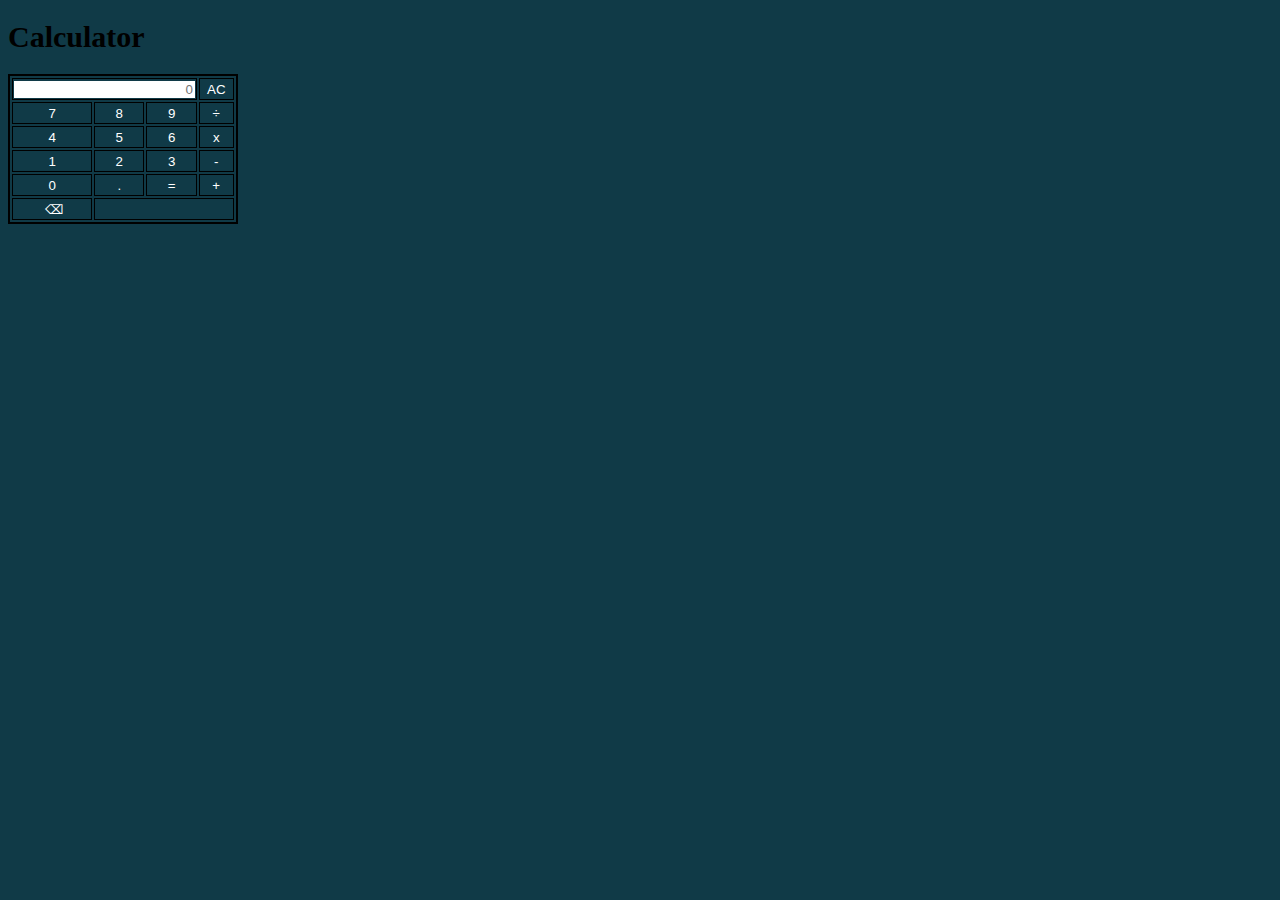
<file: javaScript_frontend/calculator/index.html>
<!DOCTYPE html>
<html lang="en">
<head>
    <meta charset="UTF-8">
    <meta http-equiv="X-UA-Compatible" content="IE=edge">
    <meta name="viewport" content="width=device-width, initial-scale=1.0">
    <title>Calculator</title>
    <!-- CSS only -->
<link href="https://cdn.jsdelivr.net/npm/bootstrap@5.2.3/dist/css/bootstrap.min.css" rel="stylesheet" integrity="sha384-rbsA2VBKQhggwzxH7pPCaAqO46MgnOM80zW1RWuH61DGLwZJEdK2Kadq2F9CUG65" crossorigin="anonymous">
<!-- JavaScript Bundle with Popper -->
<script src="https://cdn.jsdelivr.net/npm/bootstrap@5.2.3/dist/js/bootstrap.bundle.min.js" integrity="sha384-kenU1KFdBIe4zVF0s0G1M5b4hcpxyD9F7jL+jjXkk+Q2h455rYXK/7HAuoJl+0I4" crossorigin="anonymous"></script>
<link rel="stylesheet" href="./cal.css">
</head>
<body>
    <div class="container-fluid h-auto">
    <div class="row">
        <div class="col-4"></div>
        <!-- <div class="col-2"></div> -->
        <div class="col-4">
            <div class="mt-5">
                <h1 class="text-center text-white">Calculator</h1>
             </div>
               <div id="id1" >
                <table class="table  mt-4 ">
                    <tr >
                        <td colspan="3">
                            <input id="result" type="text" class="w-100 mt-2" placeholder="0" style="background-color:white ; text-align: right; color: black;" readonly>
                        </td>
                        <td><input  value="AC" type="button" class="w-100 mt-2 text-danger" onclick="clearAll()"></td>
                    </tr>
                    <tr >
                        <td><input type="button" value="7" class="w-100" onclick="display('7')"></td>
                        <td><input type="button" value="8" class="w-100"onclick="display('8')"></td>
                        <td><input type="button" value="9" class="w-100" onclick="display('9')"></td>
                        <td><input type="button" value="÷" class="w-100 text-warning" onclick="display('/')"></td>
                    </tr>
                    <tr>
                        <td><input type="button" value="4" class="w-100" onclick="display('4')"></td>
                        <td><input type="button" value="5" class="w-100" onclick="display('5')"></td>
                        <td><input type="button" value="6" class="w-100" onclick="display('6')"></td>
                        <td><input type="button" value="x" class="w-100 text-warning" onclick="display('*')"></td>
                    </tr>
                    <tr>
                        <td><input type="button" value="1" class="w-100" onclick="display('1')"></td>
                        <td><input type="button" value="2" class="w-100" onclick="display('2')"></td>
                        <td><input type="button" value="3" class="w-100" onclick="display('3')"></td>
                        <td><input  type="button" value="-" class="w-100 text-warning" onclick="display('-')"></td>
                    </tr>
                    <tr>
                        <td><input type="button" value="0" class="w-100" onclick="display('0')"></td>
                        <td><input type="button" value="." class="w-100" onclick="display('.')"></td>
                        <td><input type="button" value="=" class="w-100 text-warning" onclick="equal()"></td>
                        <td><input type="button" value="+" class="w-100 text-warning"onclick="display('+')"></td>
                    </tr>
                    <tr>
                        <td><input type="button" value=" ⌫" class="w-100" onclick="back()"> </td>
                        <td colspan="3"></td>
                    </tr>
                </table>
        </div>
        </div>
        <!--  <div class="col-2"></div> -->
        <div class="col-4"></div>
        </div>
       
            
    </div>  
</body>
<script src="./cal.js"></script>

</html>
</file>
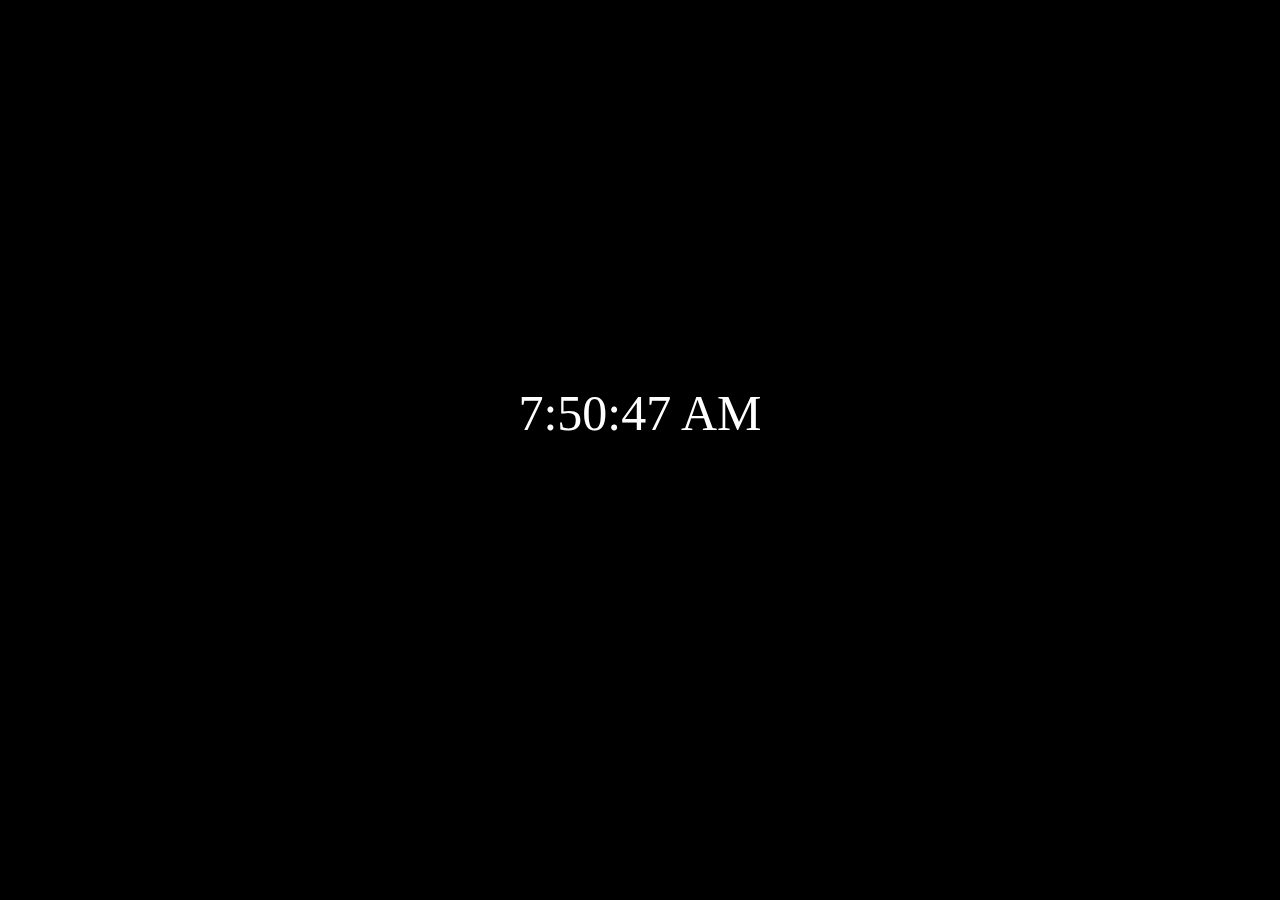
<file: javaScript_frontend/clock/index.html>
<!DOCTYPE html>
<html lang="en">
<head>
    <meta charset="UTF-8">
    <meta name="viewport" content="width=device-width, initial-scale=1.0">
    <title>clock</title>
    <link href="https://cdn.jsdelivr.net/npm/bootstrap@5.3.2/dist/css/bootstrap.min.css" rel="stylesheet" integrity="sha384-T3c6CoIi6uLrA9TneNEoa7RxnatzjcDSCmG1MXxSR1GAsXEV/Dwwykc2MPK8M2HN" crossorigin="anonymous">
    <script src="https://cdn.jsdelivr.net/npm/bootstrap@5.3.2/dist/js/bootstrap.bundle.min.js" integrity="sha384-C6RzsynM9kWDrMNeT87bh95OGNyZPhcTNXj1NW7RuBCsyN/o0jlpcV8Qyq46cDfL" crossorigin="anonymous"></script>
    <link rel="stylesheet" href="./clock.css">
</head>
<body>
    <div class="container">
        <div class="row">
            <div class="col-md-4"></div>
            <div class="col-md-4">
                <div id="clock" class="dclock">
                    
                </div>
            </div>
            <div class="col-md-4"></div>
        </div>
    </div>
</body>
<script>
    function getTime(){
        const time = new Date()
        console.log(time);
        let hours = time.getHours()
        console.log(hours);
        let min = time.getMinutes()
        console.log(min);
        let sec = time.getSeconds()
        console.log(sec);
        
        clock.innerHTML=`${hours}:${min}:${sec} ${hours>=12?'PM':'AM'}`

        setTimeout(()=>{getTime()},1000)
    }

    getTime()
</script>
</html>
</file>
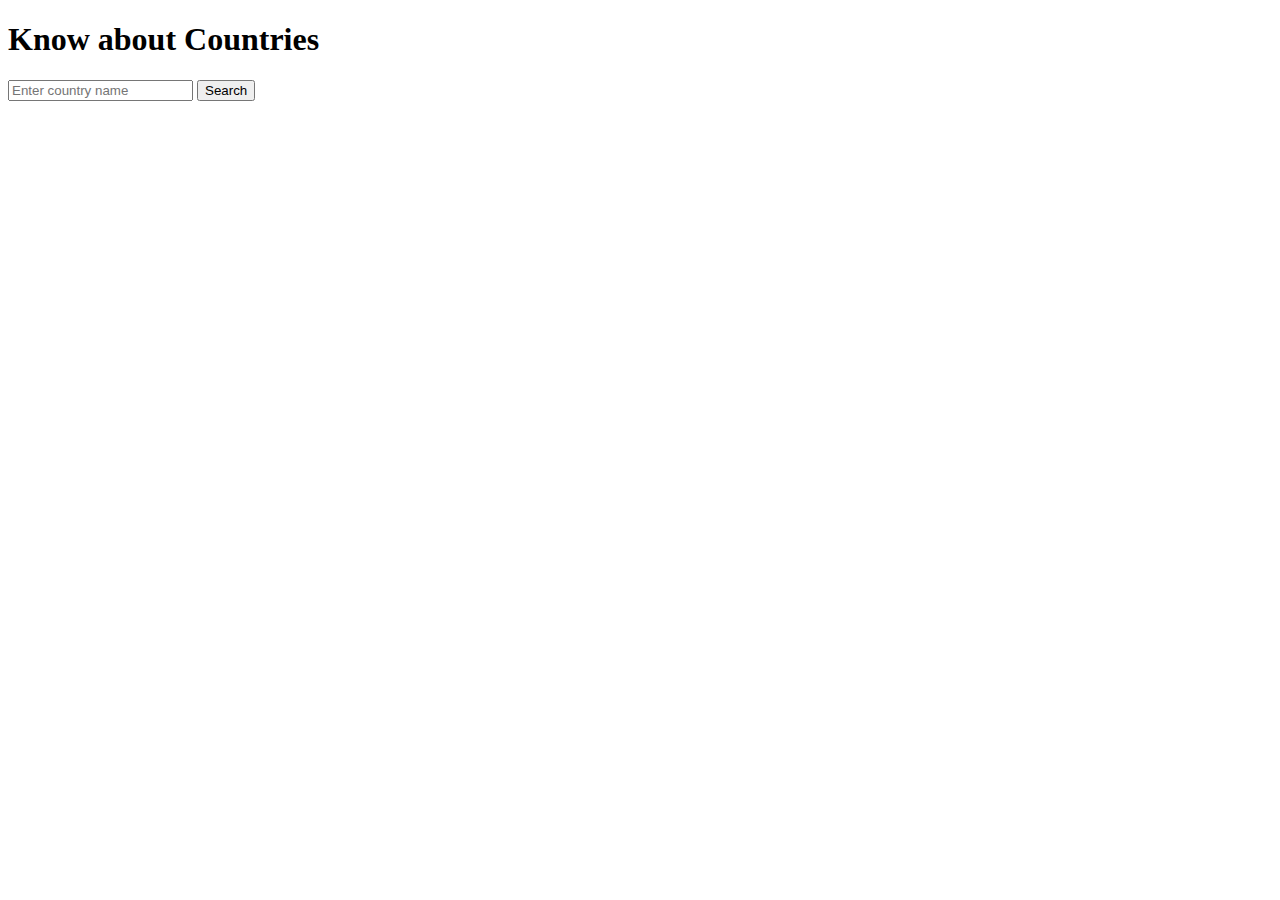
<file: countries.html>
<!DOCTYPE html>
<html lang="en">
<head>
    <meta charset="UTF-8">
    <meta name="viewport" content="width=device-width, initial-scale=1.0">
    <title>Countries Details</title>
    <link href="https://cdn.jsdelivr.net/npm/bootstrap@5.3.2/dist/css/bootstrap.min.css" rel="stylesheet" integrity="sha384-T3c6CoIi6uLrA9TneNEoa7RxnatzjcDSCmG1MXxSR1GAsXEV/Dwwykc2MPK8M2HN" crossorigin="anonymous">
    <script src="https://cdn.jsdelivr.net/npm/bootstrap@5.3.2/dist/js/bootstrap.bundle.min.js" integrity="sha384-C6RzsynM9kWDrMNeT87bh95OGNyZPhcTNXj1NW7RuBCsyN/o0jlpcV8Qyq46cDfL" crossorigin="anonymous"></script>
    <link rel="stylesheet" href="https://cdnjs.cloudflare.com/ajax/libs/font-awesome/6.4.2/css/all.min.css" integrity="sha512-z3gLpd7yknf1YoNbCzqRKc4qyor8gaKU1qmn+CShxbuBusANI9QpRohGBreCFkKxLhei6S9CQXFEbbKuqLg0DA==" crossorigin="anonymous" referrerpolicy="no-referrer" />
</head>
<body style="background-image: url(https://media.istockphoto.com/id/1341408852/video/colored-smoke-on-a-dark-background-blue-and-red-light-with-smoke.jpg?s=640x640&k=20&c=v2DQUY8IVbli_6FH_9KAs6YWRXlDdYiBJHfp7JFh7NY=); background-repeat: no-repeat; background-size: cover;">
    <div class="container">
        <div class="row">
            <div class="col-md-4"></div>
            <div class="col-md-4">
                <h1 class="mt-5 text-center text-light">Know about Countries</h1>

                <div class="d-flex mt-5">
                    <input id="input_name" type="text" class="form-control" placeholder="Enter country name">
                    <input onclick="search()" type="button" value="Search" class="btn btn-success ms-3">
                </div>
            </div>
            <div class="col-md-4"></div>
        </div>
        <div class="row">
            <div class="col-md-4"></div>
            <div class="col-md-4">
               <div id="result">

               </div>
            </div>
            <div class="col-md-4"></div>
        </div>

    </div>
</body>
<script>
    //function definition

    const search = async()=>{
        let countryName = input_name.value
        console.log(countryName);
        if(countryName){
          const response = await fetch(`https://restcountries.com/v3.1/name/${countryName}?fullText=true`)
         response.json().then((data)=>{
            console.log(data[0]);

            let flag = data[0].flags.png
            console.log(flag);
            let cname = data[0].name.common
            console.log(cname);
            let capital = data[0].capital
            console.log(capital);
            let population = data[0].population
            console.log(population);
            let timezone = data[0].timezones
            console.log(timezone);
            let continent = data[0].continents

            let map = data[0].maps.googleMaps
            console.log(map);
            
            let language = data[0].languages
            console.log(language);
            let national_language = []
            for(var lang in language){
                national_language.push(language[lang])
            }
            console.log(national_language);

          for(var currency in  data[0].currencies ){
              var currencyname = data[0].currencies[currency].name
              var currencysymbol =data[0].currencies[currency].symbol
          }
          console.log(currencyname);
          console.log(currencysymbol);


          result.innerHTML = `
                <div class="card mt-5 mb-5" style="width: 100%;">
                <img src=${flag} class="card-img-top" alt="...">
                <div class="card-body">
                    <h5 class="card-title">${cname}</h5>
                </div>
                <ul class="list-group list-group-flush">
                    <li class="list-group-item">Capital : ${capital}</li>
                    <li class="list-group-item">Continent : ${continent}</li>
                    <li class="list-group-item">Population: ${population}</li>
                    <li class="list-group-item">Language: ${national_language}</li>
                    <li class="list-group-item">Currency: ${currencysymbol} ${currencyname}</li>
                    <li class="list-group-item">TimeZone: ${timezone}</li>
                </ul>
                <div class="card-body">
                    <a href=${map} class="card-link" target="_blank">Google Map</a>
                   
                </div>
                </div>
          `


         })
        }
        else{
            alert('Please enter a valid input')
        }
    }
</script>
<!-- name , capital ,currency ,language, map ,  population, timezone , continent, flag -->
</html>
</file>
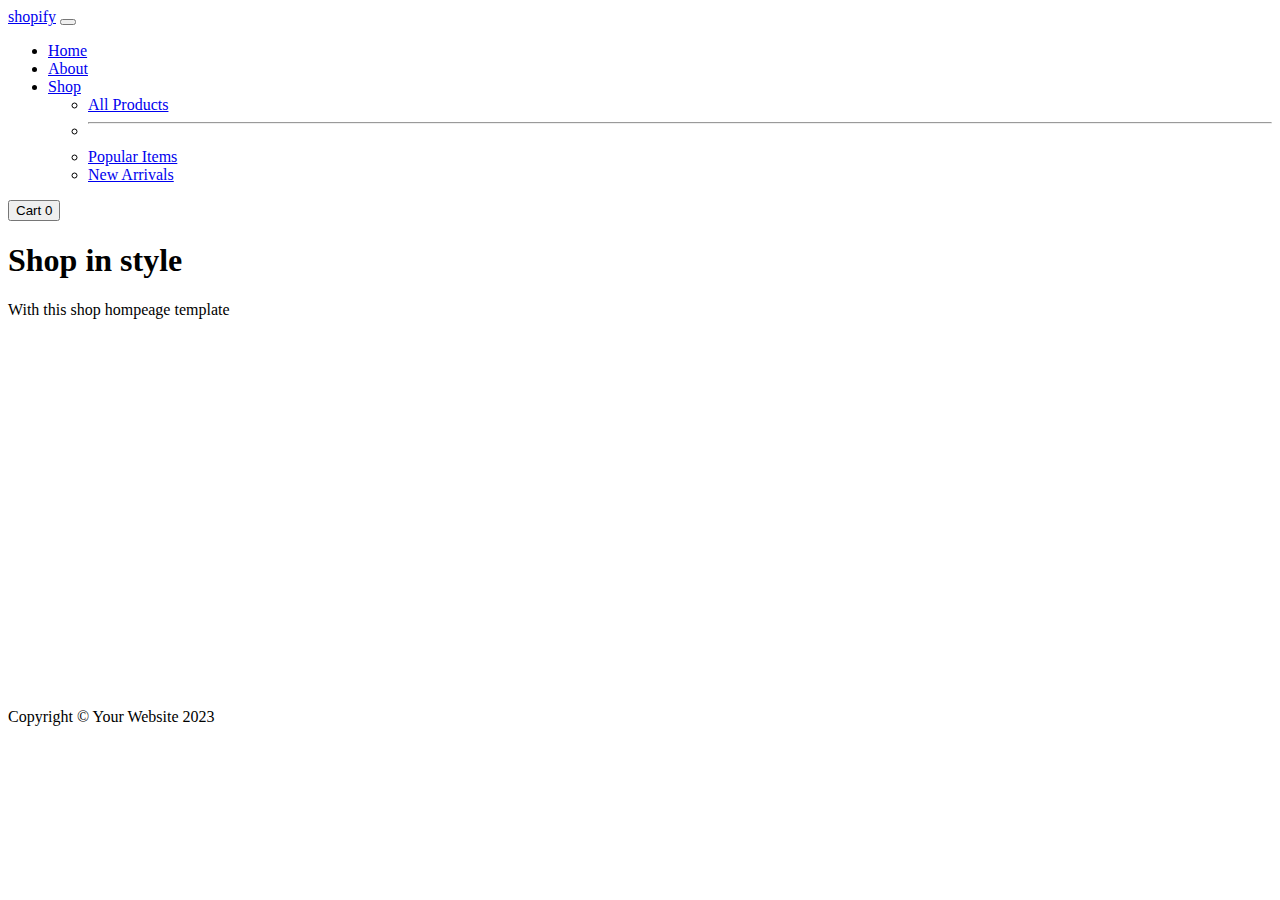
<file: fetch.html>
<!DOCTYPE html>
<html lang="en">
<head>
    <meta charset="UTF-8">
    <meta name="viewport" content="width=device-width, initial-scale=1.0">
    <title>fetch - ecommerce</title>
    <link href="https://cdn.jsdelivr.net/npm/bootstrap@5.3.2/dist/css/bootstrap.min.css" rel="stylesheet" integrity="sha384-T3c6CoIi6uLrA9TneNEoa7RxnatzjcDSCmG1MXxSR1GAsXEV/Dwwykc2MPK8M2HN" crossorigin="anonymous">
    <script src="https://cdn.jsdelivr.net/npm/bootstrap@5.3.2/dist/js/bootstrap.bundle.min.js" integrity="sha384-C6RzsynM9kWDrMNeT87bh95OGNyZPhcTNXj1NW7RuBCsyN/o0jlpcV8Qyq46cDfL" crossorigin="anonymous"></script>
    <link rel="stylesheet" href="https://cdnjs.cloudflare.com/ajax/libs/font-awesome/6.4.2/css/all.min.css" integrity="sha512-z3gLpd7yknf1YoNbCzqRKc4qyor8gaKU1qmn+CShxbuBusANI9QpRohGBreCFkKxLhei6S9CQXFEbbKuqLg0DA==" crossorigin="anonymous" referrerpolicy="no-referrer" />
</head>
<body>
     <!-- Navigation-->
     <nav class="navbar navbar-expand-lg navbar-light bg-light">
        <div class="container px-4 px-lg-5">
            <a class="navbar-brand" href="#!">shopify</a>
            <button class="navbar-toggler" type="button" data-bs-toggle="collapse" data-bs-target="#navbarSupportedContent" aria-controls="navbarSupportedContent" aria-expanded="false" aria-label="Toggle navigation"><span class="navbar-toggler-icon"></span></button>
            <div class="collapse navbar-collapse" id="navbarSupportedContent">
                <ul class="navbar-nav me-auto mb-2 mb-lg-0 ms-lg-4">
                    <li class="nav-item"><a class="nav-link active" aria-current="page" href="#!">Home</a></li>
                    <li class="nav-item"><a class="nav-link" href="#!">About</a></li>
                    <li class="nav-item dropdown">
                        <a class="nav-link dropdown-toggle" id="navbarDropdown" href="#" role="button" data-bs-toggle="dropdown" aria-expanded="false">Shop</a>
                        <ul class="dropdown-menu" aria-labelledby="navbarDropdown">
                            <li><a class="dropdown-item" href="#!">All Products</a></li>
                            <li><hr class="dropdown-divider" /></li>
                            <li><a class="dropdown-item" href="#!">Popular Items</a></li>
                            <li><a class="dropdown-item" href="#!">New Arrivals</a></li>
                        </ul>
                    </li>
                </ul>
                <form class="d-flex">
                    <button class="btn btn-outline-dark" type="submit">
                        <i class="bi-cart-fill me-1"></i>
                        Cart
                        <span class="badge bg-dark text-white ms-1 rounded-pill">0</span>
                    </button>
                </form>
            </div>
        </div>
    </nav>
    <!-- Header-->
    <header class="bg-dark py-5" style="background-image: url(https://indian-retailer.s3.ap-south-1.amazonaws.com/s3fs-public/2021-11/beautiful-asian-woman-carrying-colorful-bags-shopping-online-with-mobile-phone.jpg); height: 450px;">
        <div class="container px-4 px-lg-5 my-5">
            <div class="text-center text-white">
                <h1 class="display-4 fw-bolder">Shop in style</h1>
                <p class="lead fw-normal text-white-50 mb-0">With this shop hompeage template</p>
            </div>
        </div>
    </header>

     <!-- Section-->
     <section class="py-5">
        <div class="container px-4 px-lg-5 mt-5">
            <div id="result" class="row gx-4 gx-lg-5 row-cols-2 row-cols-md-3 row-cols-xl-4 justify-content-center">
                
               
            </div>
        </div>
    </section>
    <!-- Footer-->
    <footer class="py-5 bg-dark">
        <div class="container"><p class="m-0 text-center text-white">Copyright &copy; Your Website 2023</p></div>
    </footer>


</body>
<script>
    //data fetch---
    fetch('https://fakestoreapi.com/products')
    .then((response)=>
          {  response.json() //to remove all unneccessary data - returns a promise
                .then((products)=>
                       {console.log(products);
                       
                        //to fetch each items from the array
                        products.forEach(product => {
                            result.innerHTML += `<div class="col mb-5">
                    <div class="card h-100">
                        <!-- Product image-->
                        <img class="card-img-top" height="200px" src=${product.image} alt="..." />
                        <!-- Product details-->
                        <div class="card-body p-4">
                            <div class="text-center">
                                <!-- Product name-->
                                <h5 class="fw-bolder">${product.title.slice(0,25)} ...</h5>
                                <!-- Product price-->
                                $ ${product.price}
                               <p>  Category: ${product.category}</p>
                            </div>
                        </div>
                        <!-- Product actions-->
                        <div class="card-footer p-4 pt-0 border-top-0 bg-transparent">
                            <div class="text-center"><a class="btn btn-outline-dark mt-auto" href="#">View options</a></div>
                        </div>
                    </div>
                </div>`
                        });
                       })}).catch((error)=>{console.log(error);})
</script>
</html>
</file>
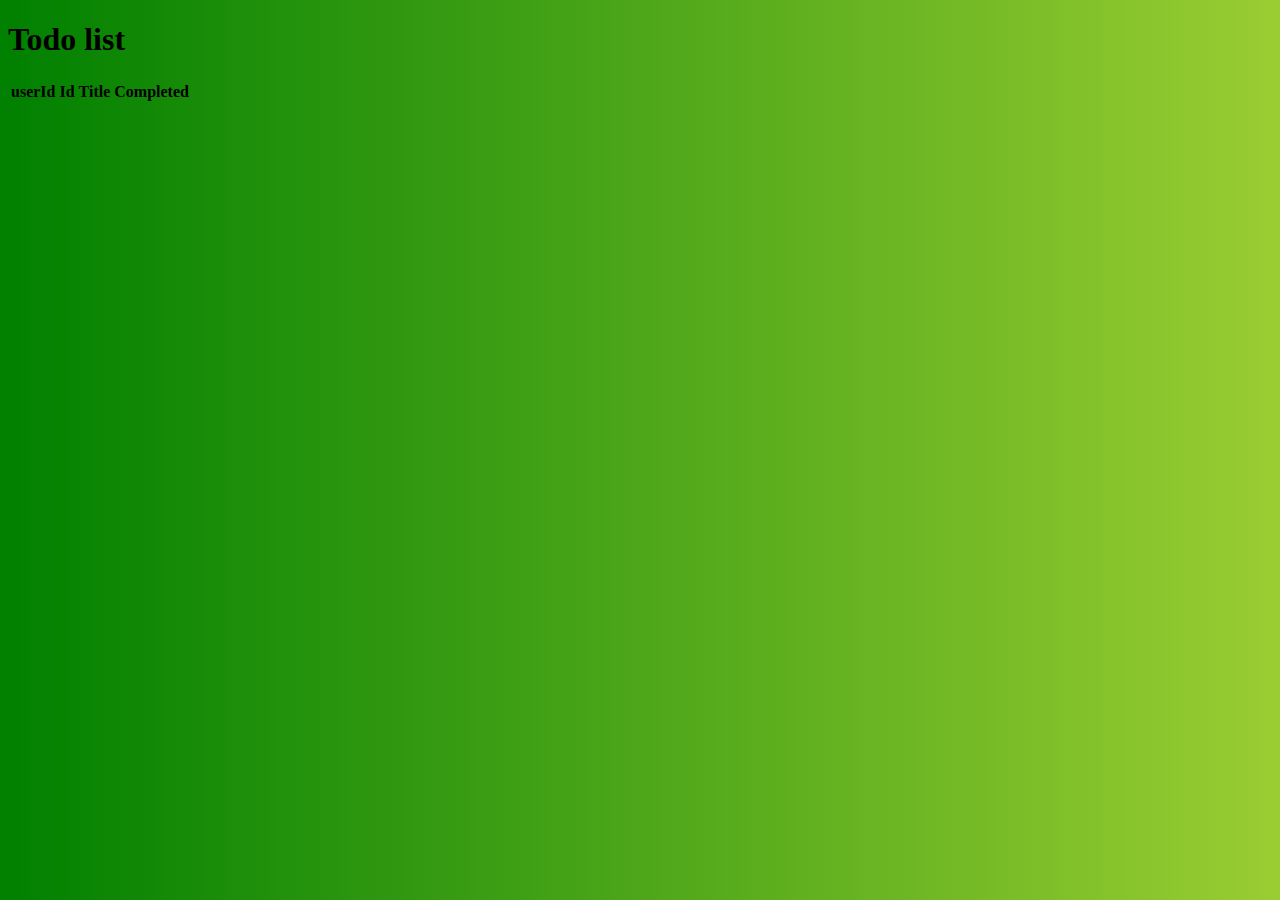
<file: javaScript_frontend/ajaxtodo.html>
<!DOCTYPE html>
<html lang="en">
<head>
    <meta charset="UTF-8">
    <meta name="viewport" content="width=device-width, initial-scale=1.0">
    <title>AJAX - todo</title>
    <link href="https://cdn.jsdelivr.net/npm/bootstrap@5.3.2/dist/css/bootstrap.min.css" rel="stylesheet" integrity="sha384-T3c6CoIi6uLrA9TneNEoa7RxnatzjcDSCmG1MXxSR1GAsXEV/Dwwykc2MPK8M2HN" crossorigin="anonymous">
    <script src="https://cdn.jsdelivr.net/npm/bootstrap@5.3.2/dist/js/bootstrap.bundle.min.js" integrity="sha384-C6RzsynM9kWDrMNeT87bh95OGNyZPhcTNXj1NW7RuBCsyN/o0jlpcV8Qyq46cDfL" crossorigin="anonymous"></script>
    <link rel="stylesheet" href="https://cdnjs.cloudflare.com/ajax/libs/font-awesome/6.4.2/css/all.min.css" integrity="sha512-z3gLpd7yknf1YoNbCzqRKc4qyor8gaKU1qmn+CShxbuBusANI9QpRohGBreCFkKxLhei6S9CQXFEbbKuqLg0DA==" crossorigin="anonymous" referrerpolicy="no-referrer" />
</head>
<body style="background-image: linear-gradient(to right , green,yellowgreen);">
    <div class="container">
        <div class="row">
            <div class="col-md-2"></div>
            <div class="col-md-8">
                <h1 class="text-center text-primary mt-5">Todo list</h1>
                <table class="w-100 table-bordered text-center mt-5 border-light">
                    <thead>
                        <tr>
                            <th class="p-3">userId</th>
                            <th class="p-3">Id</th>
                            <th class="p-3">Title</th>
                            <th class="p-3">Completed</th>
                        </tr>
                    </thead>
                    <tbody id="result">

                    </tbody>
                </table>
            </div>
            <div class="col-md-2"></div>
        </div>
    </div>
</body>
<script>
    //ajax make use of xmlhttprequest class in js

    //1)create a object for the class xmlhttprequest
    const http = new XMLHttpRequest()

    //2)create/open  a connection to api using the this object
    http.open('get','https://jsonplaceholder.typicode.com/todos')

    //send the request
    http.send()
    console.log(http.readyState);
    //readystate - variable value change   from 1 to 4
    http.onreadystatechange = ()=>{
        console.log(http.readyState);
        if(http.readyState == 4){
            if(http.status>=200 && http.status<300){
                console.log(http.responseText);

                let alltodo = JSON.parse(http.responseText)
                console.log(alltodo);//array of object
                alltodo.forEach(item => {
                    result.innerHTML 
                    += `<tr>
                        <td>${item.userId}</td>
                        <td>${item.id}</td>
                        <td>${item.title}</td>
                        <td>${item.completed}</td>
                        </tr>`
                });
            }
            else{
                console.log('no data'); 
            }
        }
        else{
            console.log('no data');
        }
    }
</script>
</html>
</file>
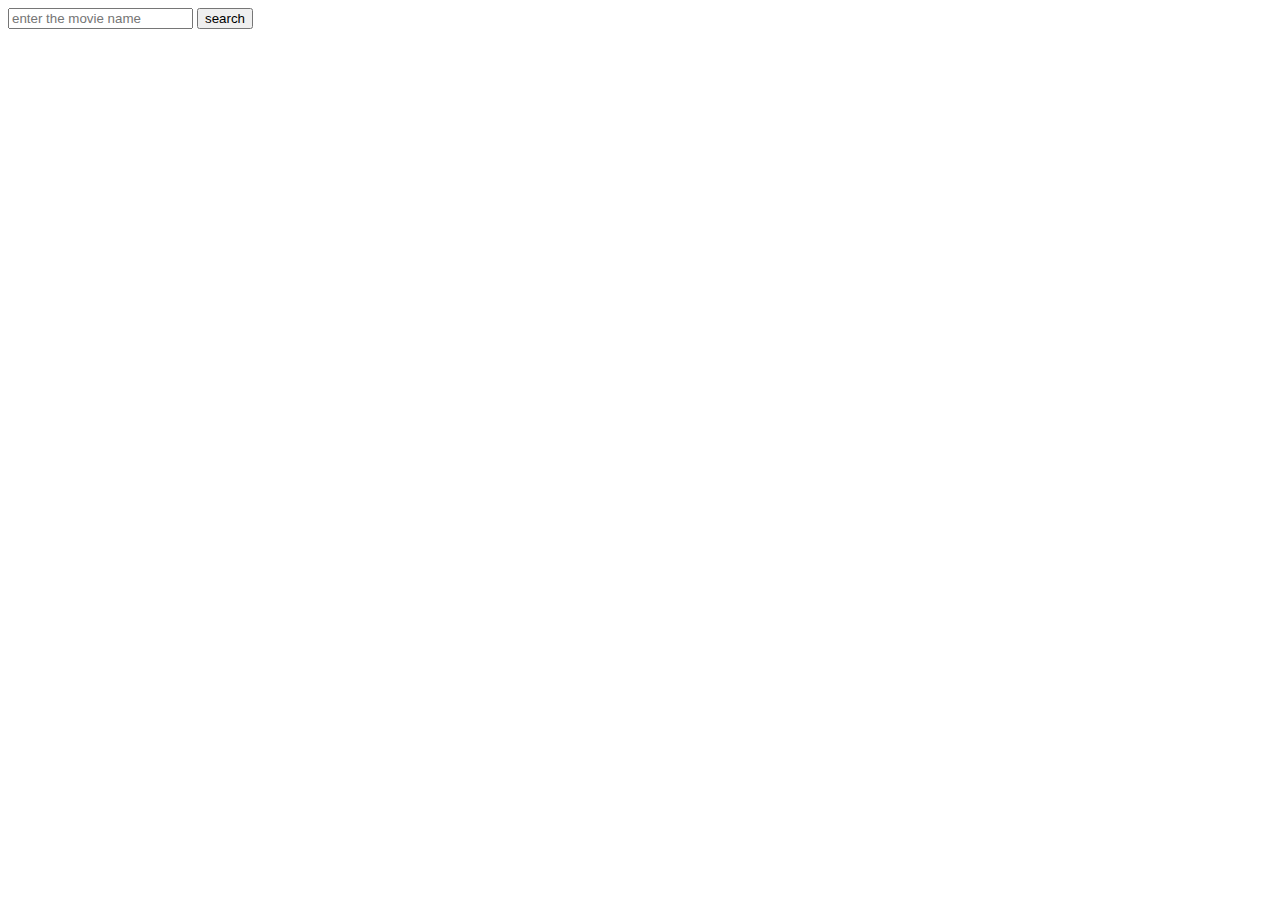
<file: javaScript_frontend/exam.html>
<!-- Movie Search: Build a movie search application that fetches movie data from the API (https://www.omdbapi.com/?apikey=${apiKey}&t=${moviename}) based on user input (moviename) and displays details such as title, Released date, actors, plot, poster and ratings.
apikey: fa1c9c03 -->

<!DOCTYPE html>
<html lang="en">
<head>
    <meta charset="UTF-8">
    <meta name="viewport" content="width=device-width, initial-scale=1.0">
    <title>Document</title>
    <link href="https://cdn.jsdelivr.net/npm/bootstrap@5.3.2/dist/css/bootstrap.min.css" rel="stylesheet" integrity="sha384-T3c6CoIi6uLrA9TneNEoa7RxnatzjcDSCmG1MXxSR1GAsXEV/Dwwykc2MPK8M2HN" crossorigin="anonymous">
    <script src="https://cdn.jsdelivr.net/npm/bootstrap@5.3.2/dist/js/bootstrap.bundle.min.js" integrity="sha384-C6RzsynM9kWDrMNeT87bh95OGNyZPhcTNXj1NW7RuBCsyN/o0jlpcV8Qyq46cDfL" crossorigin="anonymous"></script>
</head>
<body>
    <input type="text" placeholder="enter the movie name" id="input_name">
    <input type="button" value="search" onclick="search()">
    <div id="result">

    </div>
    
</body>
<script>
//function definition
function search(){
    moviename = input_name.value
    console.log(moviename);
    //create a object
    const http = new XMLHttpRequest()
    //api connection 
   /*  const apiKey = fa1c9c03 */
     http.open('get',`https://www.omdbapi.com/?apikey=fa1c9c03&t=${moviename}`) 
     //request send
     http.send()
     console.log(http.readyState);

     http.onreadystatechange = ()=>{
        console.log(http.readyState);
        if (http.readyState ==4) {
           if(http.status >=200 && http.status<300){
                console.log(http.responseText);

                let data = JSON.parse(http.responseText)
                console.log(data);
                let title = data.Title
                console.log(title);
                let date = data.Released
                console.log(date);
                let actors = data.Actors
                console.log(actors);
                let plot = data.Plot
                console.log(plot);
                let poster = data.Poster
                console.log(poster);
                let rating = data.Ratings
                console.log(rating);

                result.innerHTML = `<div class="card" style="width: 18rem;">
                    <img src=${poster} class="card-img-top" alt="...">
                    <div class="card-body">
                        <h5 class="card-title">${title}</h5>
                    </div>
                    <ul class="list-group list-group-flush">
                        <li class="list-group-item">Relaeased Date : ${date}</li>
                        <li class="list-group-item"Actors : ${actors}</li>
                        <li class="list-group-item">Plot: ${plot}</li>
                        <li class="list-group-item">Ratings: 
                            <ul>
                                ${rating.map((item)=>`<li>${item.Source} : ${item.Value}</li>`)}
                            </ul>
                        </li>
                    </ul>
                    
                    </div>`


           } 
           else{
            console.log('no data');
           }
        }
        else{
            console.log('no data');
        }
     }
}
</script>
</html>
</file>
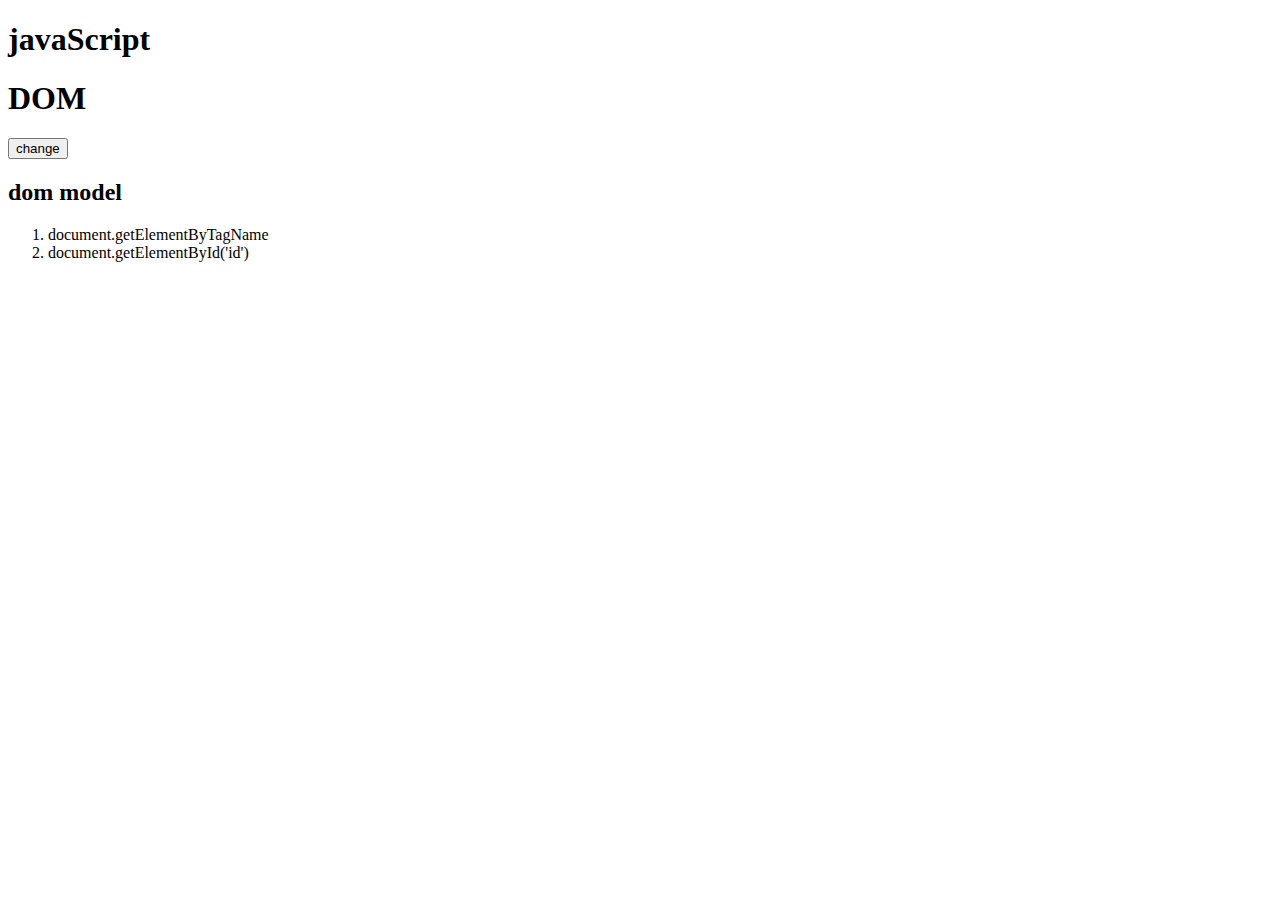
<file: javaScript_frontend/prog1.html>
<!DOCTYPE html>
<html lang="en">
<head>
    <meta charset="UTF-8">
    <meta name="viewport" content="width=device-width, initial-scale=1.0">
    <title>Document</title>
</head>
<body>
    <h1>javaScript</h1>
    <h1 id="dom">DOM</h1>
    <button onclick="change()" type="button">change</button>
    <h2 class="group1">dom model</h2>
    <ol class="group1">
        <li>document.getElementByTagName</li>
        <li>document.getElementById('id')</li>
    </ol>
</body>
<script>
   /*  let content = document.getElementById("dom")
    console.log(content);
    content.innerHTML="Document object model" */
   /*  dom.innerHTML="Document object model" */
   function change() {
    dom.innerHTML="Document object model"
    dom.style.color="blue"
   }
</script>
</html>
</file>
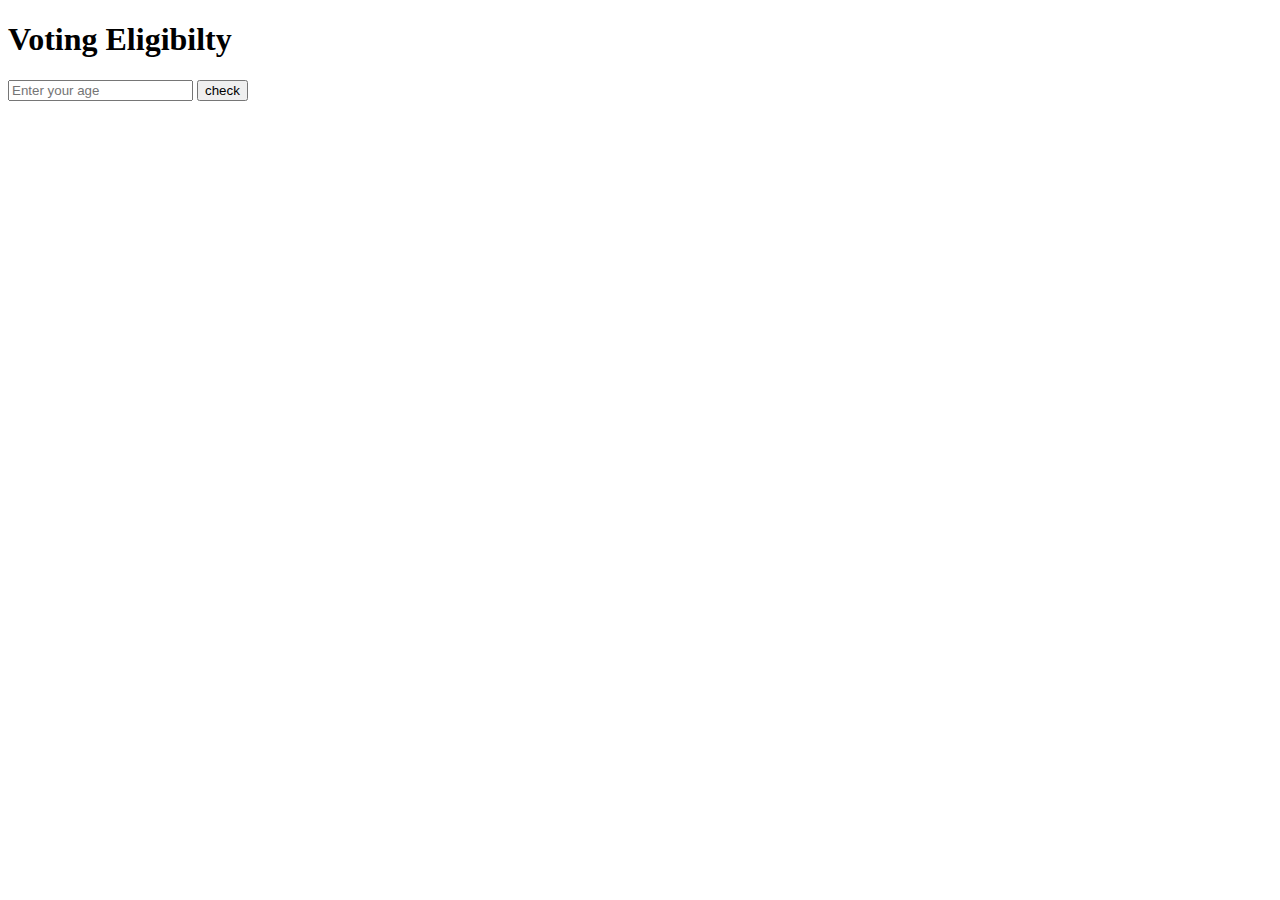
<file: javaScript_frontend/prog2.html>
<!DOCTYPE html>
<html lang="en">
<head>
    <meta charset="UTF-8">
    <meta name="viewport" content="width=device-width, initial-scale=1.0">
    <title>voting eligibilty</title>
    <link href="https://cdn.jsdelivr.net/npm/bootstrap@5.3.2/dist/css/bootstrap.min.css" rel="stylesheet" integrity="sha384-T3c6CoIi6uLrA9TneNEoa7RxnatzjcDSCmG1MXxSR1GAsXEV/Dwwykc2MPK8M2HN" crossorigin="anonymous">
    <script src="https://cdn.jsdelivr.net/npm/bootstrap@5.3.2/dist/js/bootstrap.bundle.min.js" integrity="sha384-C6RzsynM9kWDrMNeT87bh95OGNyZPhcTNXj1NW7RuBCsyN/o0jlpcV8Qyq46cDfL" crossorigin="anonymous"></script>
</head>
<body>
    <div class="container">
        <div class="row">
            <div class="col-md-4"></div>
            <div class="col-md-4">
                <h1 class="text-center text-primary mt-5">Voting Eligibilty</h1>
                <div>
                    <form action="" class="form-control  p-3 mt-5 border border-primary">
                        <div class="d-flex">
                            <input id="age" type="text" class="form-control" placeholder="Enter your age">
                            <button onclick="check()" type="button" class="btn btn-success ms-2">check</button>
                        </div>
                        <p id="result"></p>
                    </form>
                </div>
            </div>
            <div class="col-md-4"></div>
        </div>
    </div>
</body>
<script>
   function check() {
    /* console.log(age.value) */
  if(age.value){
    if(age.value>=18){
       /*  alert('elgible to vote'); */
       result.innerHTML="elgible to vote"
       result.style.color="green"
    }
    else{
       /*  alert('not eligible to vote'); */
       result.innerHTML="not eligible to vote"
       result.style.color="red"
    }
  }
  else{
    /* alert("enter valid input") */
    result.innerHTML="enter valid input"
    result.style.color="blue"
  }

   }
</script>
</html>
</file>
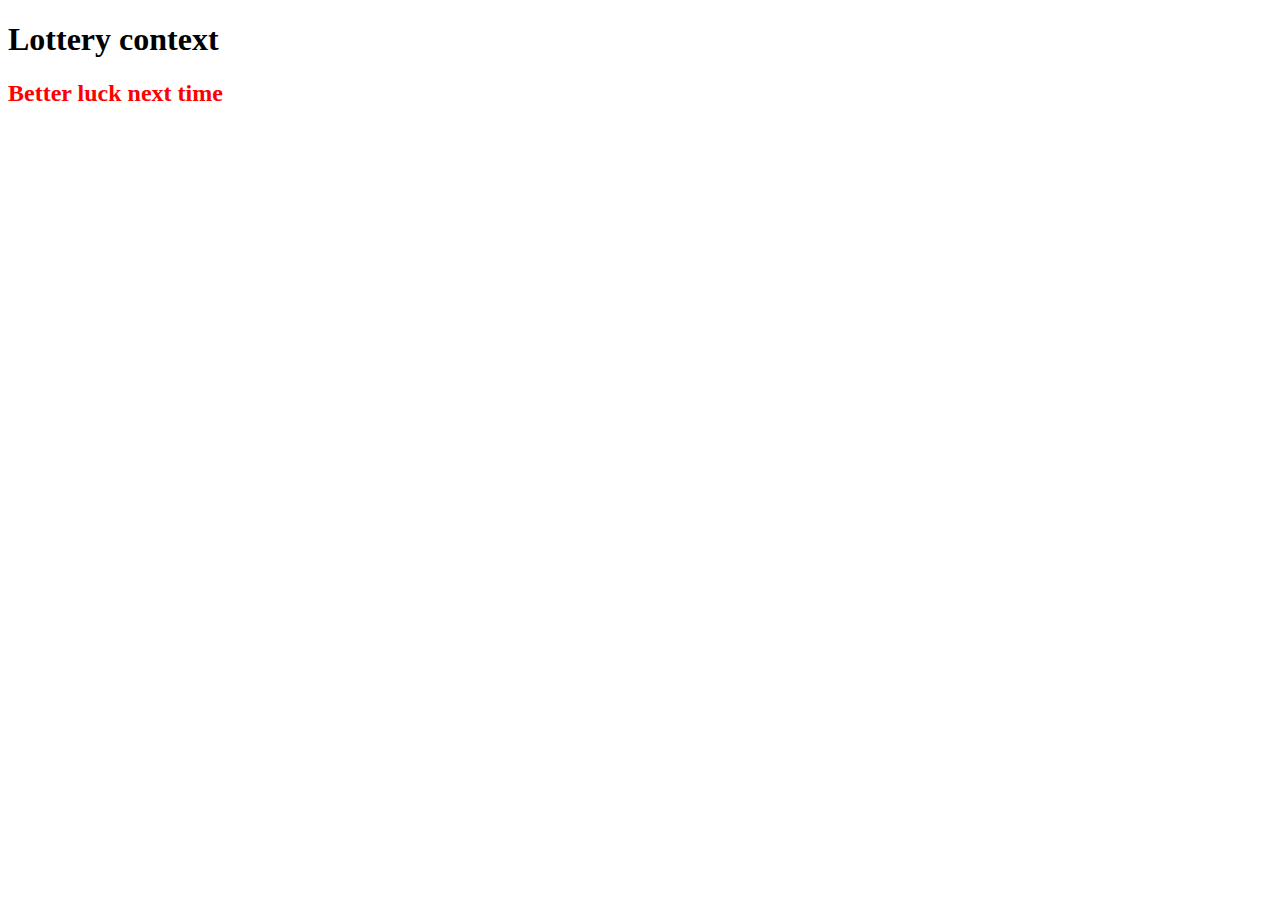
<file: javaScript_frontend/promise.html>
<!DOCTYPE html>
<html lang="en">
<head>
    <meta charset="UTF-8">
    <meta name="viewport" content="width=device-width, initial-scale=1.0">
    <title>promise</title>
    <link href="https://cdn.jsdelivr.net/npm/bootstrap@5.3.2/dist/css/bootstrap.min.css" rel="stylesheet" integrity="sha384-T3c6CoIi6uLrA9TneNEoa7RxnatzjcDSCmG1MXxSR1GAsXEV/Dwwykc2MPK8M2HN" crossorigin="anonymous">
    <script src="https://cdn.jsdelivr.net/npm/bootstrap@5.3.2/dist/js/bootstrap.bundle.min.js" integrity="sha384-C6RzsynM9kWDrMNeT87bh95OGNyZPhcTNXj1NW7RuBCsyN/o0jlpcV8Qyq46cDfL" crossorigin="anonymous"></script>
    <link rel="stylesheet" href="https://cdnjs.cloudflare.com/ajax/libs/font-awesome/6.4.2/css/all.min.css" integrity="sha512-z3gLpd7yknf1YoNbCzqRKc4qyor8gaKU1qmn+CShxbuBusANI9QpRohGBreCFkKxLhei6S9CQXFEbbKuqLg0DA==" crossorigin="anonymous" referrerpolicy="no-referrer" />
</head>
<body>
    <div class="container">
        <div class="row">
            <div class="col-md-4"></div>
            <div class="col-md-4 mt-5">
                <h1 class="text-primary mt-5 text-center">Lottery context</h1>

                <h2 class=" text-center mt-4" id="result">result</h2>
            </div>
            <div class="col-md-4"></div>
        </div>
    </div>
</body>
<script>
    //object
    const luckycontext = new Promise((res,rej)=>{
        let mylottery = 3
        //math.random - random number generate between 0-1
        let lottery  = Math.floor(Math.random()*5)

        if(lottery==mylottery){
            res('You won')
        }
        else{
            rej('Better luck next time')
        }
    })

    luckycontext.then((response)=>{
        result.innerHTML = response
        result.style.color="green"
    }).catch((error)=>{
        result.innerHTML = error
        result.style.color="red"
    })
</script>
</html>
</file>
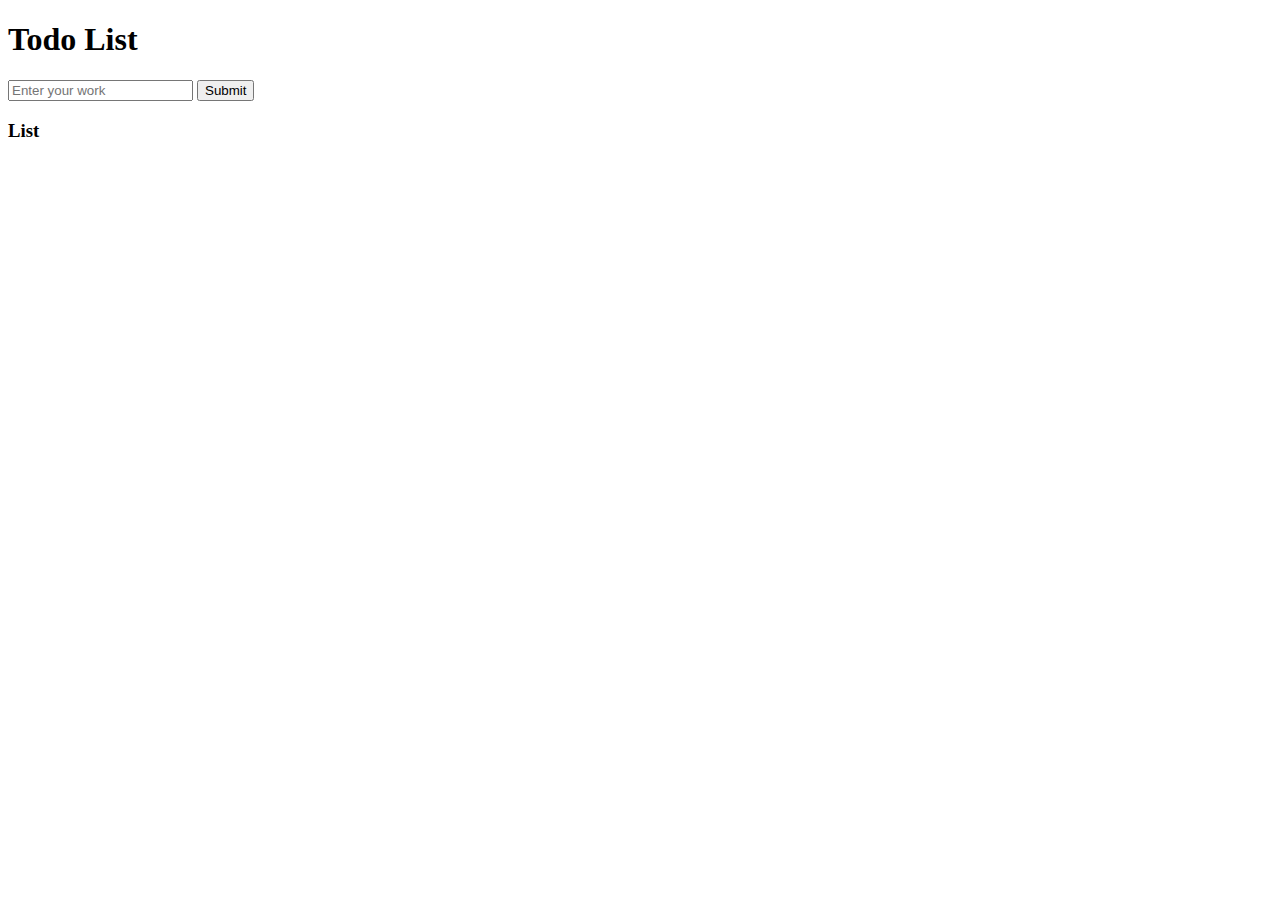
<file: javaScript_frontend/todo.html>
<!DOCTYPE html>
<html lang="en">
<head>
    <meta charset="UTF-8">
    <meta name="viewport" content="width=device-width, initial-scale=1.0">
    <title>Todo list</title>
    <!-- boostrap -->
    <link href="https://cdn.jsdelivr.net/npm/bootstrap@5.3.2/dist/css/bootstrap.min.css" rel="stylesheet" integrity="sha384-T3c6CoIi6uLrA9TneNEoa7RxnatzjcDSCmG1MXxSR1GAsXEV/Dwwykc2MPK8M2HN" crossorigin="anonymous">
    <script src="https://cdn.jsdelivr.net/npm/bootstrap@5.3.2/dist/js/bootstrap.bundle.min.js" integrity="sha384-C6RzsynM9kWDrMNeT87bh95OGNyZPhcTNXj1NW7RuBCsyN/o0jlpcV8Qyq46cDfL" crossorigin="anonymous"></script>
</head>
<body>
    <div class="container">
        <div class="row">
            <div class="col-md-3"></div>
            <div class="col-md-6">
                <h1 class="text-center text-primary mt-5">Todo List</h1>

                <form action="" class="d-flex mt-5">
                    <input id="data" type="text" placeholder="Enter your work" class="form-control">
                    <button onclick="add()"  class="btn btn-success ms-3" type="button">Submit</button>
                </form>
            </div>
            <div class="col-md-3"></div>
        </div>
        <div class="row">
            <div class="col-md-3"></div>
            <div class="col-md-6 border border-primary mt-5 border-3">
                <h3 class="text-warning text-center mt-3">List</h3>
                <ul id="item">
                    
                </ul>
            </div>
            <div class="col-md-3"></div>
        </div>
    </div>
    
</body>
<script>
    function add() {
        if(data.value){
            item.innerHTML +=`<li>${data.value}</li>`
        }
        else{
            alert('enter valid input')
        }
    }
   
</script>
</html>
</file>
<file: javaScript_frontend/calculator/cal.css>
body{
    background-color: rgb(16, 58, 71);
}
input{
    background-color: rgb(16, 58, 71);
    border: none;
    color:white;
}
td, tr{
     border: 1px solid black;
}
table{
    border:2px solid;
}
td{
    text-align: center;
}
h1{
    
    font-size: 30px;
   
}
#id1{
  
    background-color:rgb(16, 58, 71) ;
}
</file>
<file: javaScript_frontend/clock/clock.css>
body{
    background-color: black;
}
.dclock{
    color: white;
    font-size: 50px;
    width: 100%;
    height: 90vh;
    display: flex;
    justify-content: center;
    align-items: center;

}
</file>
